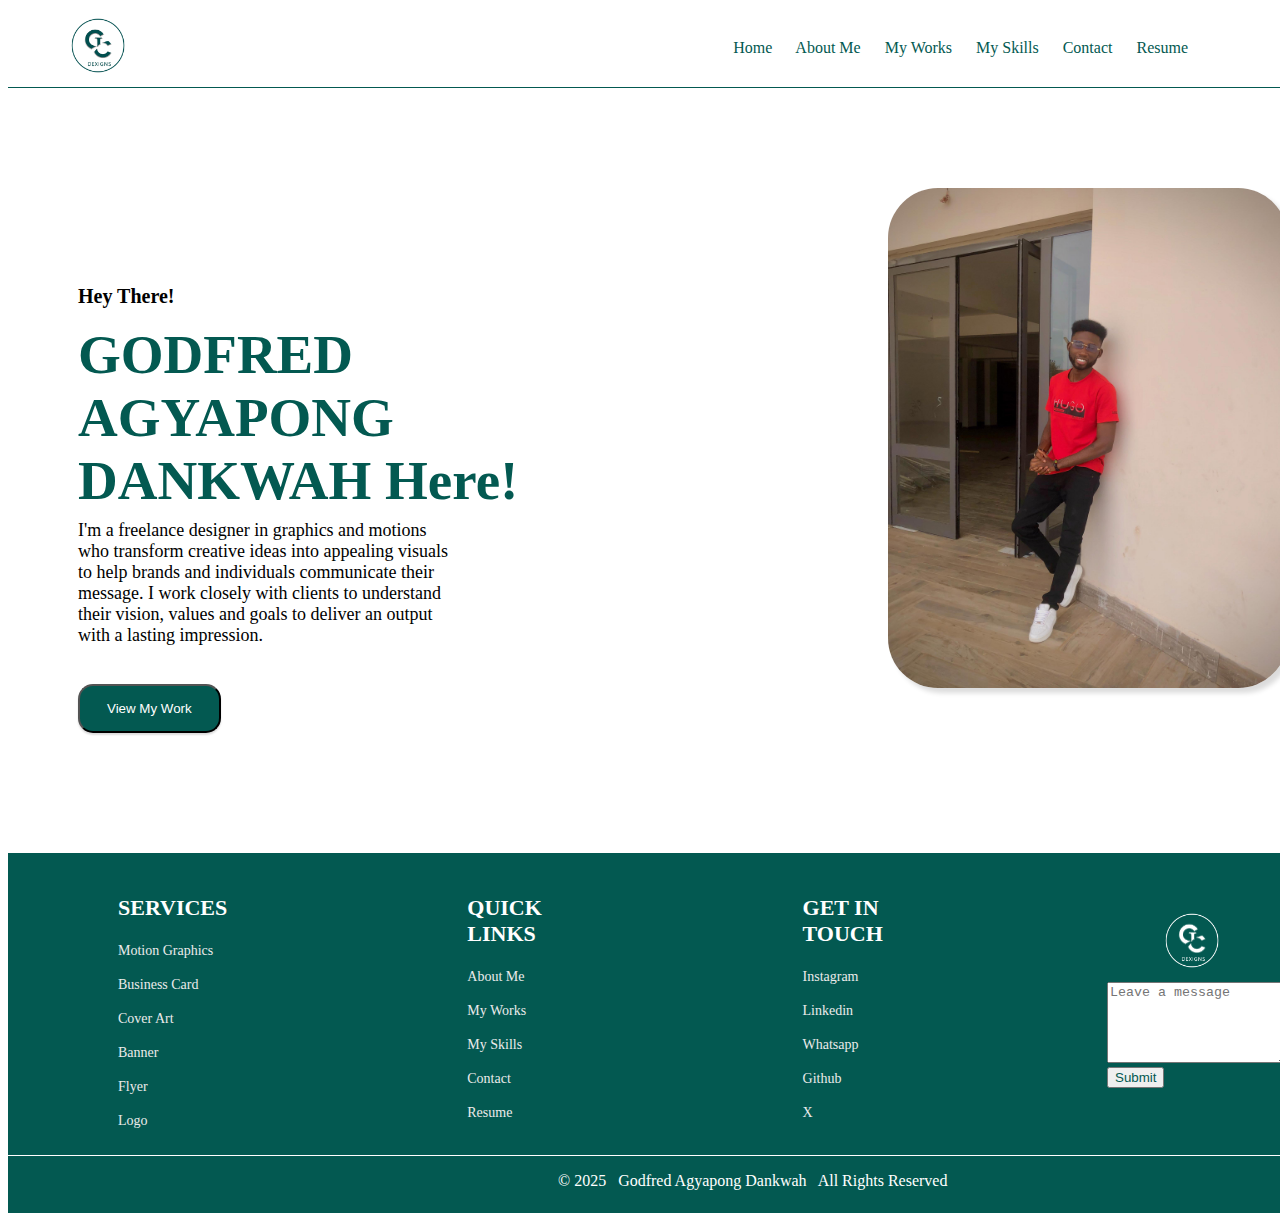
<file: index.html>
<!DOCTYPE HTML>
<html>
    <head lang = "en">
        <title>Portfolio - Home</title>
        <link rel = "icon" type = "image/png" href = "./images/GC Logo.png">
        <link rel = "stylesheet" type = "text/css" href = "./css/index.css">
        <meta charset = "UTF-8">
        <meta name = "author" content = "AGYAPONG DANKWAH GODFRED">
        <meta name = "viewport" content = "width = device-width, initial-scale = 1.0">
    </head>
    <body>
        <section class = "nvbar">
                <a href = "./index.html"><img src = "./images/GC Logo.png" alt = "logo" width = "80px" height = "75px"></a>
                <nav id = "nb">
                    <a href = "./index.html">Home</a>
                    <a href = "./html/about.html">About Me</a>
                    <a href = "./html/work.html">My Works</a>
                    <a href = "./html/skills.html">My Skills</a>
                    <a href = "./html/contact.html">Contact</a>
                    <a href = "./html/resume.html">Resume</a>
                </nav>
        </section>
        <section class = "hero">
            <div id = "mainh">
                <h6 id = "HT">Hey There!</h6>
                <h2 id = "Name">GODFRED AGYAPONG<br>DANKWAH Here!</h2>
                <p id = "para">I'm a freelance designer in graphics and motions<br>who transform creative ideas into appealing visuals<br>to help brands and individuals communicate their <br> message. I work closely with clients to understand <br> their vision, values and goals to deliver an output <br> with a lasting impression.</p>
                <a href = "./html/work.html"><button id = "BT">View My Work</button></a>
            </div>
            <div id = "maino">
                <img src = "./images/My Pic.jpg" id = "img" alt = "My Pic" width = "400px" height = "500px">
            </div>
        </section>
        <footer class = "foot">
            <div id = "ft1">
                <ul style = "list-style-type: none;">
                <h3>SERVICES</h3>
                <li>Motion Graphics</li><br>
                <li>Business Card</li><br>
                <li>Cover Art</li><br>
                <li>Banner</li><br>
                <li>Flyer</li><br>
                <li>Logo</li>
                </ul>
            </div>
            <div id = "ft2">
                <ul style = "list-style-type: none;">
                    <h3>QUICK LINKS</h3>
                    <li><a href = "./about.html">About Me</a></li><br>
                    <li><a href = "./work.html">My Works</a></li><br>
                    <li><a href = "./skills.html">My Skills</a></li><br>
                    <li><a href = "./contact.html">Contact</a></li><br>
                    <li><a href = "./resume.html">Resume</a></li>
                </ul>
            </div>
            <div id = "ft3">
                <ul style = "list-style-type: none;">
                    <h3>GET IN TOUCH</h3>
                    <li><a href = "https://www.instagram.com/i_am_pagez/" target = "_blank">Instagram</a></li><br>
                    <li><a href = "https://www.linkedin.com/in/godfred-agyapong/" target = "_blank">Linkedin</a></li><br>
                    <li><a href = "https://wa.me/+233592632141?" target = "_blank">Whatsapp</a></li><br>
                    <li><a href = "https://github.com/GodfredAgyapong/" target = "_blank">Github</a></li><br>
                    <li><a href = "https://twitter.com/I_am_pagez" target = "_blank">X</a></li>
                </ul>
            </div>
            <div id = "em">
                <a href = "./index.html" id = "lg"><img src = "./images/GC Logo 2.png" alt = "logo" width = "80px" height = "75px"></a>
                <form>
                    <textarea cols="20" rows="5" placeholder = "Leave a message"></textarea><br>
                    <input type = "submit" value = "Submit" style = "text-align: center; cursor: pointer; color:#035951;">
                </form>
            </div>
        </footer>
        <section id = "cp">
            <p id = "copy">&copy 2025 &nbsp; Godfred Agyapong Dankwah &nbsp; All Rights Reserved</p>
        </section>
    </body>
</html>
</file>
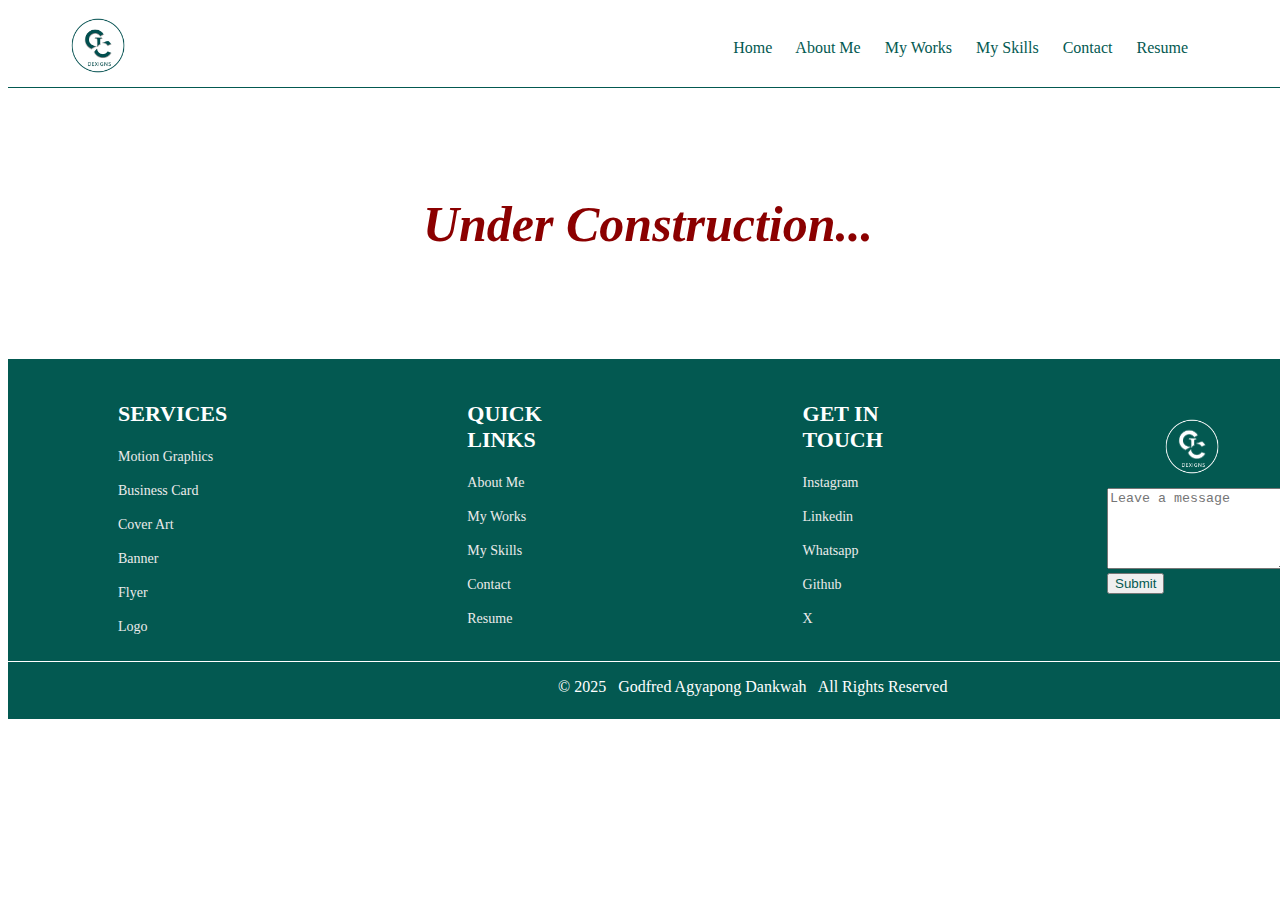
<file: html/about.html>
<!DOCTYPE HTML>
<html>
    <head lang = "en">
        <title>Portfolio - About</title>
        <link rel = "icon" type = "image/png" href = "../images/GC Logo.png">
        <link rel = "stylesheet" type = "text/css" href = "../css/about.css">
        <meta charset = "UTF-8">
        <meta name = "author" content = "AGYAPONG DANKWAH GODFRED">
        <meta name = "viewport" content = "width = device-width, initial-scale = 1.0">
    </head>
    <body>
        <section class = "nvbar">
                <a href = "../index.html"><img src = "../images/GC Logo.png" alt = "logo" width = "80px" height = "75px"></a>
                <nav id = "nb">
                    <a href = "../index.html">Home</a>
                    <a href = "./about.html">About Me</a>
                    <a href = "./work.html">My Works</a>
                    <a href = "./skills.html">My Skills</a>
                    <a href = "./contact.html">Contact</a>
                    <a href = "./resume.html">Resume</a>
                </nav>
        </section>
        <h2 id = "UC">Under Construction...</h2>
        <footer class = "foot">
            <div id = "ft1">
                <ul style = "list-style-type: none;">
                <h3>SERVICES</h3>
                <li>Motion Graphics</li><br>
                <li>Business Card</li><br>
                <li>Cover Art</li><br>
                <li>Banner</li><br>
                <li>Flyer</li><br>
                <li>Logo</li>
                </ul>
            </div>
            <div id = "ft2">
                <ul style = "list-style-type: none;">
                    <h3>QUICK LINKS</h3>
                    <li><a href = "./about.html">About Me</a></li><br>
                    <li><a href = "./work.html">My Works</a></li><br>
                    <li><a href = "./skills.html">My Skills</a></li><br>
                    <li><a href = "./contact.html">Contact</a></li><br>
                    <li><a href = "./resume.html">Resume</a></li>
                </ul>
            </div>
            <div id = "ft3">
                <ul style = "list-style-type: none;">
                    <h3>GET IN TOUCH</h3>
                    <li><a href = "https://www.instagram.com/i_am_pagez/" target = "_blank">Instagram</a></li><br>
                    <li><a href = "https://www.linkedin.com/in/godfred-agyapong/" target = "_blank">Linkedin</a></li><br>
                    <li><a href = "https://wa.me/+233592632141?" target = "_blank">Whatsapp</a></li><br>
                    <li><a href = "https://github.com/GodfredAgyapong/" target = "_blank">Github</a></li><br>
                    <li><a href = "https://twitter.com/I_am_pagez" target = "_blank">X</a></li>
                </ul>
            </div>
            <div id = "em">
                <a href = "./index.html" id = "lg"><img src = "../images/GC Logo 2.png" alt = "logo" width = "80px" height = "75px"></a>
                <form>
                    <textarea cols="20" rows="5" placeholder = "Leave a message"></textarea><br>
                    <input type = "submit" value = "Submit" style = "text-align: center; cursor: pointer; color:#035951;">
                </form>
            </div>
        </footer>
        <section id = "cp">
            <p id = "copy">&copy 2025 &nbsp; Godfred Agyapong Dankwah &nbsp; All Rights Reserved</p>
        </section>
    </body>
</html>
</file>
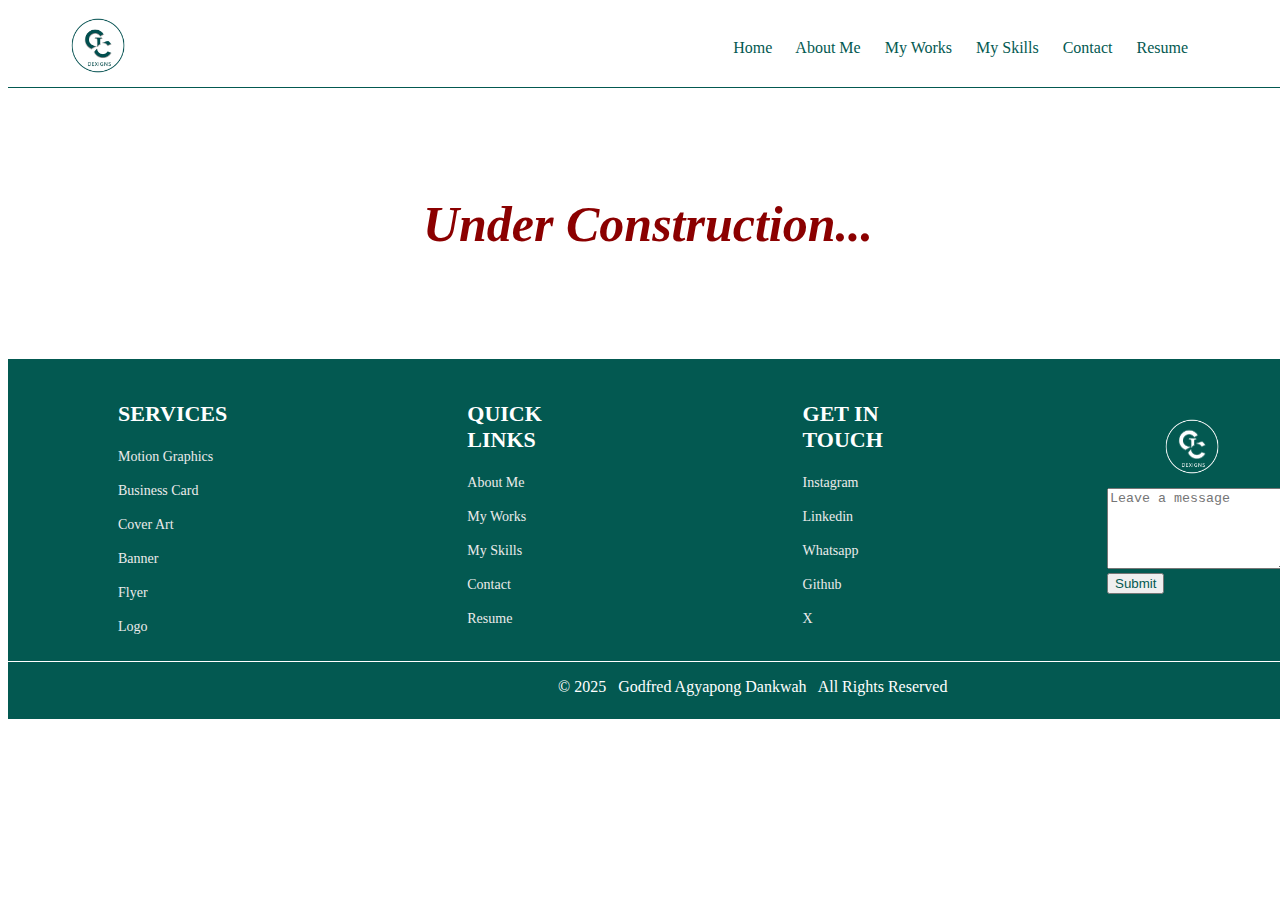
<file: html/contact.html>
<!DOCTYPE HTML>
<html>
    <head lang = "en">
        <title>Portfolio - Contact</title>
        <link rel = "icon" type = "image/png" href = "../images/GC Logo.png">
        <link rel = "stylesheet" type = "text/css" href = "../css/contact.css">
        <meta charset = "UTF-8">
        <meta name = "author" content = "AGYAPONG DANKWAH GODFRED">
        <meta name = "viewport" content = "width = device-width, initial-scale = 1.0">
    </head>
    <body>
        <section class = "nvbar">
                <a href = "../index.html"><img src = "../images/GC Logo.png" alt = "logo" width = "80px" height = "75px"></a>
                <nav id = "nb">
                    <a href = "../index.html">Home</a>
                    <a href = "./about.html">About Me</a>
                    <a href = "./work.html">My Works</a>
                    <a href = "./skills.html">My Skills</a>
                    <a href = "./contact.html">Contact</a>
                    <a href = "./resume.html">Resume</a>
                </nav>
        </section>
        <h2 id = "UC">Under Construction...</h2>
        <footer class = "foot">
            <div id = "ft1">
                <ul style = "list-style-type: none;">
                <h3>SERVICES</h3>
                <li>Motion Graphics</li><br>
                <li>Business Card</li><br>
                <li>Cover Art</li><br>
                <li>Banner</li><br>
                <li>Flyer</li><br>
                <li>Logo</li>
                </ul>
            </div>
            <div id = "ft2">
                <ul style = "list-style-type: none;">
                    <h3>QUICK LINKS</h3>
                    <li><a href = "./about.html">About Me</a></li><br>
                    <li><a href = "./work.html">My Works</a></li><br>
                    <li><a href = "./skills.html">My Skills</a></li><br>
                    <li><a href = "./contact.html">Contact</a></li><br>
                    <li><a href = "./resume.html">Resume</a></li>
                </ul>
            </div>
            <div id = "ft3">
                <ul style = "list-style-type: none;">
                    <h3>GET IN TOUCH</h3>
                    <li><a href = "https://www.instagram.com/i_am_pagez/" target = "_blank">Instagram</a></li><br>
                    <li><a href = "https://www.linkedin.com/in/godfred-agyapong/" target = "_blank">Linkedin</a></li><br>
                    <li><a href = "https://wa.me/+233592632141?" target = "_blank">Whatsapp</a></li><br>
                    <li><a href = "https://github.com/GodfredAgyapong/" target = "_blank">Github</a></li><br>
                    <li><a href = "https://twitter.com/I_am_pagez" target = "_blank">X</a></li>
                </ul>
            </div>
            <div id = "em">
                <a href = "./index.html" id = "lg"><img src = "../images/GC Logo 2.png" alt = "logo" width = "80px" height = "75px"></a>
                <form>
                    <textarea cols="20" rows="5" placeholder = "Leave a message"></textarea><br>
                    <input type = "submit" value = "Submit" style = "text-align: center; cursor: pointer; color:#035951;">
                </form>
            </div>
        </footer>
        <section id = "cp">
            <p id = "copy">&copy 2025 &nbsp; Godfred Agyapong Dankwah &nbsp; All Rights Reserved</p>
        </section>
    </body>
</html>
</file>
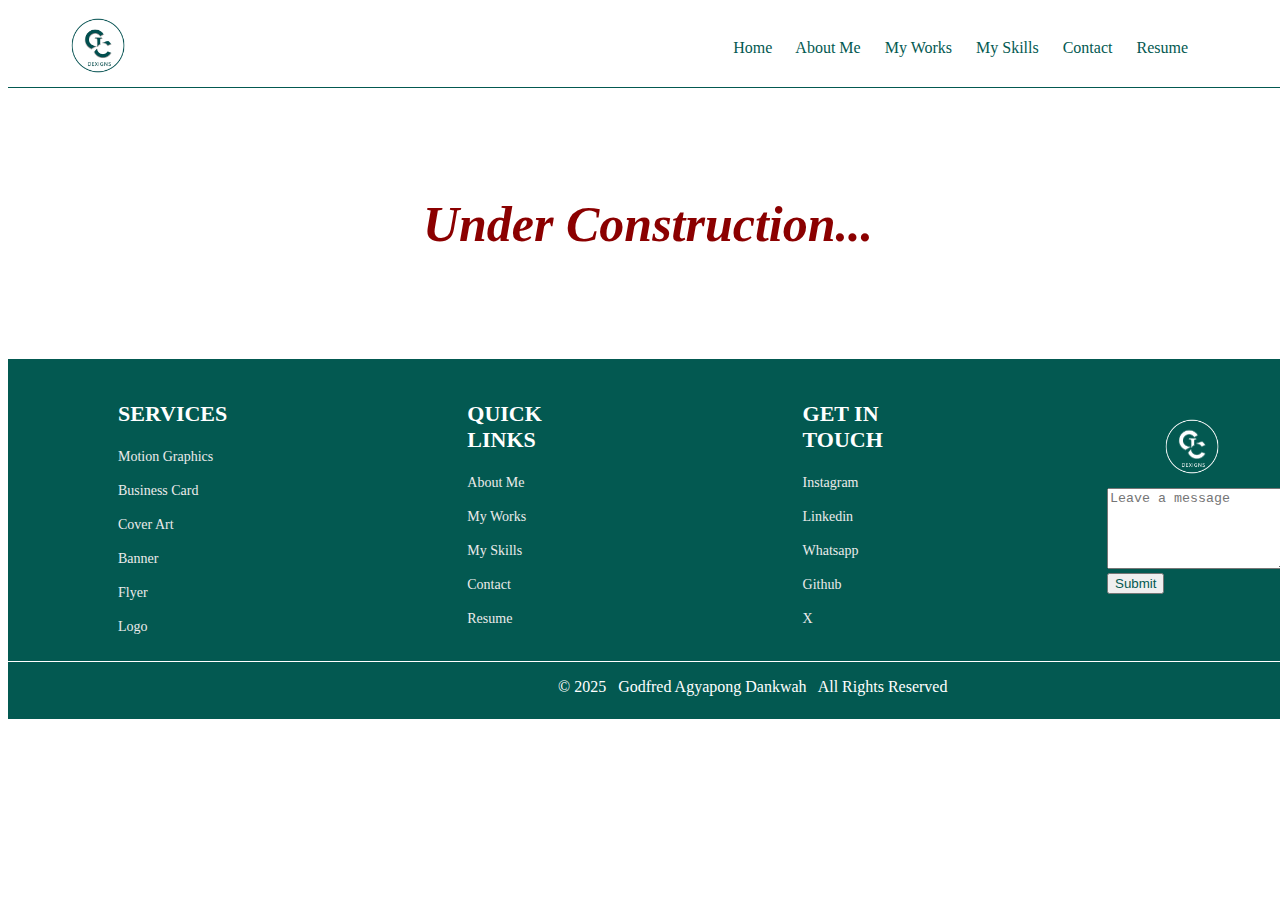
<file: html/resume.html>
<!DOCTYPE HTML>
<html>
    <head lang = "en">
        <title>Portfolio - Resume</title>
        <link rel = "icon" type = "image/png" href = "../images/GC Logo.png">
        <link rel = "stylesheet" type = "text/css" href = "../css/resume.css">
        <meta charset = "UTF-8">
        <meta name = "author" content = "AGYAPONG DANKWAH GODFRED">
        <meta name = "viewport" content = "width = device-width, initial-scale = 1.0">
    </head>
    <body>
        <section class = "nvbar">
                <a href = "../index.html"><img src = "../images/GC Logo.png" alt = "logo" width = "80px" height = "75px"></a>
                <nav id = "nb">
                    <a href = "../index.html">Home</a>
                    <a href = "./about.html">About Me</a>
                    <a href = "./work.html">My Works</a>
                    <a href = "./skills.html">My Skills</a>
                    <a href = "./contact.html">Contact</a>
                    <a href = "./resume.html">Resume</a>
                </nav>
        </section>
        <h2 id = "UC">Under Construction...</h2>
        <footer class = "foot">
            <div id = "ft1">
                <ul style = "list-style-type: none;">
                <h3>SERVICES</h3>
                <li>Motion Graphics</li><br>
                <li>Business Card</li><br>
                <li>Cover Art</li><br>
                <li>Banner</li><br>
                <li>Flyer</li><br>
                <li>Logo</li>
                </ul>
            </div>
            <div id = "ft2">
                <ul style = "list-style-type: none;">
                    <h3>QUICK LINKS</h3>
                    <li><a href = "./about.html">About Me</a></li><br>
                    <li><a href = "./work.html">My Works</a></li><br>
                    <li><a href = "./skills.html">My Skills</a></li><br>
                    <li><a href = "./contact.html">Contact</a></li><br>
                    <li><a href = "./resume.html">Resume</a></li>
                </ul>
            </div>
            <div id = "ft3">
                <ul style = "list-style-type: none;">
                    <h3>GET IN TOUCH</h3>
                    <li><a href = "https://www.instagram.com/i_am_pagez/" target = "_blank">Instagram</a></li><br>
                    <li><a href = "https://www.linkedin.com/in/godfred-agyapong/" target = "_blank">Linkedin</a></li><br>
                    <li><a href = "https://wa.me/+233592632141?" target = "_blank">Whatsapp</a></li><br>
                    <li><a href = "https://github.com/GodfredAgyapong/" target = "_blank">Github</a></li><br>
                    <li><a href = "https://twitter.com/I_am_pagez" target = "_blank">X</a></li>
                </ul>
            </div>
            <div id = "em">
                <a href = "./index.html" id = "lg"><img src = "../images/GC Logo 2.png" alt = "logo" width = "80px" height = "75px"></a>
                <form>
                    <textarea cols="20" rows="5" placeholder = "Leave a message"></textarea><br>
                    <input type = "submit" value = "Submit" style = "text-align: center; cursor: pointer; color:#035951;">
                </form>
            </div>
        </footer>
        <section id = "cp">
            <p id = "copy">&copy 2025 &nbsp; Godfred Agyapong Dankwah &nbsp; All Rights Reserved</p>
        </section>
    </body>
</html>
</file>
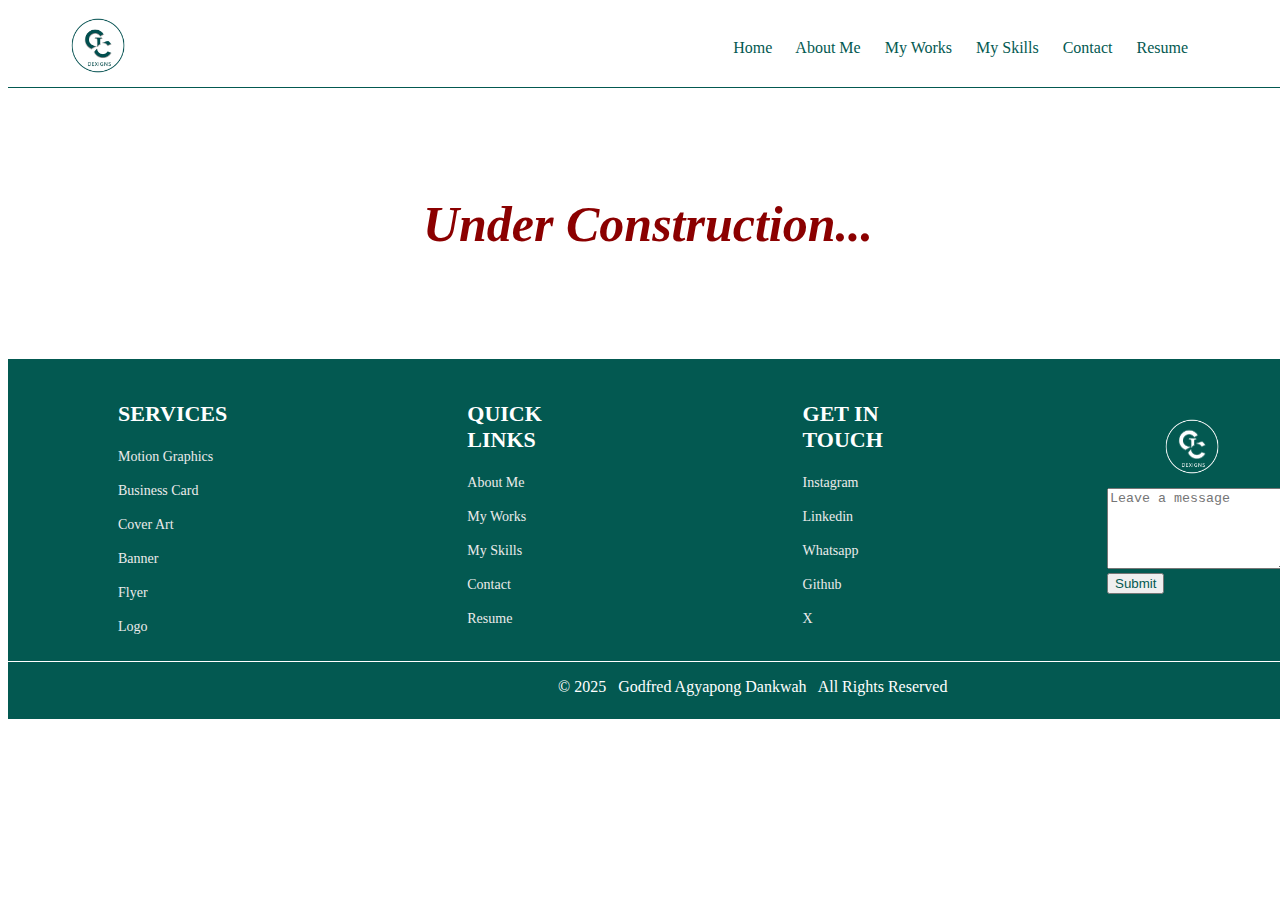
<file: html/skills.html>
<!DOCTYPE HTML>
<html>
    <head lang = "en">
        <title>Portfolio - My Skils</title>
        <link rel = "icon" type = "image/png" href = "../images/GC Logo.png">
        <link rel = "stylesheet" type = "text/css" href = "../css/skills.css">
        <meta charset = "UTF-8">
        <meta name = "author" content = "AGYAPONG DANKWAH GODFRED">
        <meta name = "viewport" content = "width = device-width, initial-scale = 1.0">
    </head>
    <body>
        <section class = "nvbar">
                <a href = "../index.html"><img src = "../images/GC Logo.png" alt = "logo" width = "80px" height = "75px"></a>
                <nav id = "nb">
                    <a href = "../index.html">Home</a>
                    <a href = "./about.html">About Me</a>
                    <a href = "./work.html">My Works</a>
                    <a href = "./skills.html">My Skills</a>
                    <a href = "./contact.html">Contact</a>
                    <a href = "./resume.html">Resume</a>
                </nav>
        </section>
        <h2 id = "UC">Under Construction...</h2>
        <footer class = "foot">
            <div id = "ft1">
                <ul style = "list-style-type: none;">
                <h3>SERVICES</h3>
                <li>Motion Graphics</li><br>
                <li>Business Card</li><br>
                <li>Cover Art</li><br>
                <li>Banner</li><br>
                <li>Flyer</li><br>
                <li>Logo</li>
                </ul>
            </div>
            <div id = "ft2">
                <ul style = "list-style-type: none;">
                    <h3>QUICK LINKS</h3>
                    <li><a href = "./about.html">About Me</a></li><br>
                    <li><a href = "./work.html">My Works</a></li><br>
                    <li><a href = "./skills.html">My Skills</a></li><br>
                    <li><a href = "./contact.html">Contact</a></li><br>
                    <li><a href = "./resume.html">Resume</a></li>
                </ul>
            </div>
            <div id = "ft3">
                <ul style = "list-style-type: none;">
                    <h3>GET IN TOUCH</h3>
                    <li><a href = "https://www.instagram.com/i_am_pagez/" target = "_blank">Instagram</a></li><br>
                    <li><a href = "https://www.linkedin.com/in/godfred-agyapong/" target = "_blank">Linkedin</a></li><br>
                    <li><a href = "https://wa.me/+233592632141?" target = "_blank">Whatsapp</a></li><br>
                    <li><a href = "https://github.com/GodfredAgyapong/" target = "_blank">Github</a></li><br>
                    <li><a href = "https://twitter.com/I_am_pagez" target = "_blank">X</a></li>
                </ul>
            </div>
            <div id = "em">
                <a href = "./index.html" id = "lg"><img src = "../images/GC Logo 2.png" alt = "logo" width = "80px" height = "75px"></a>
                <form>
                    <textarea cols="20" rows="5" placeholder = "Leave a message"></textarea><br>
                    <input type = "submit" value = "Submit" style = "text-align: center; cursor: pointer; color:#035951;">
                </form>
            </div>
        </footer>
        <section id = "cp">
            <p id = "copy">&copy 2025 &nbsp; Godfred Agyapong Dankwah &nbsp; All Rights Reserved</p>
        </section>
    </body>
</html>
</file>
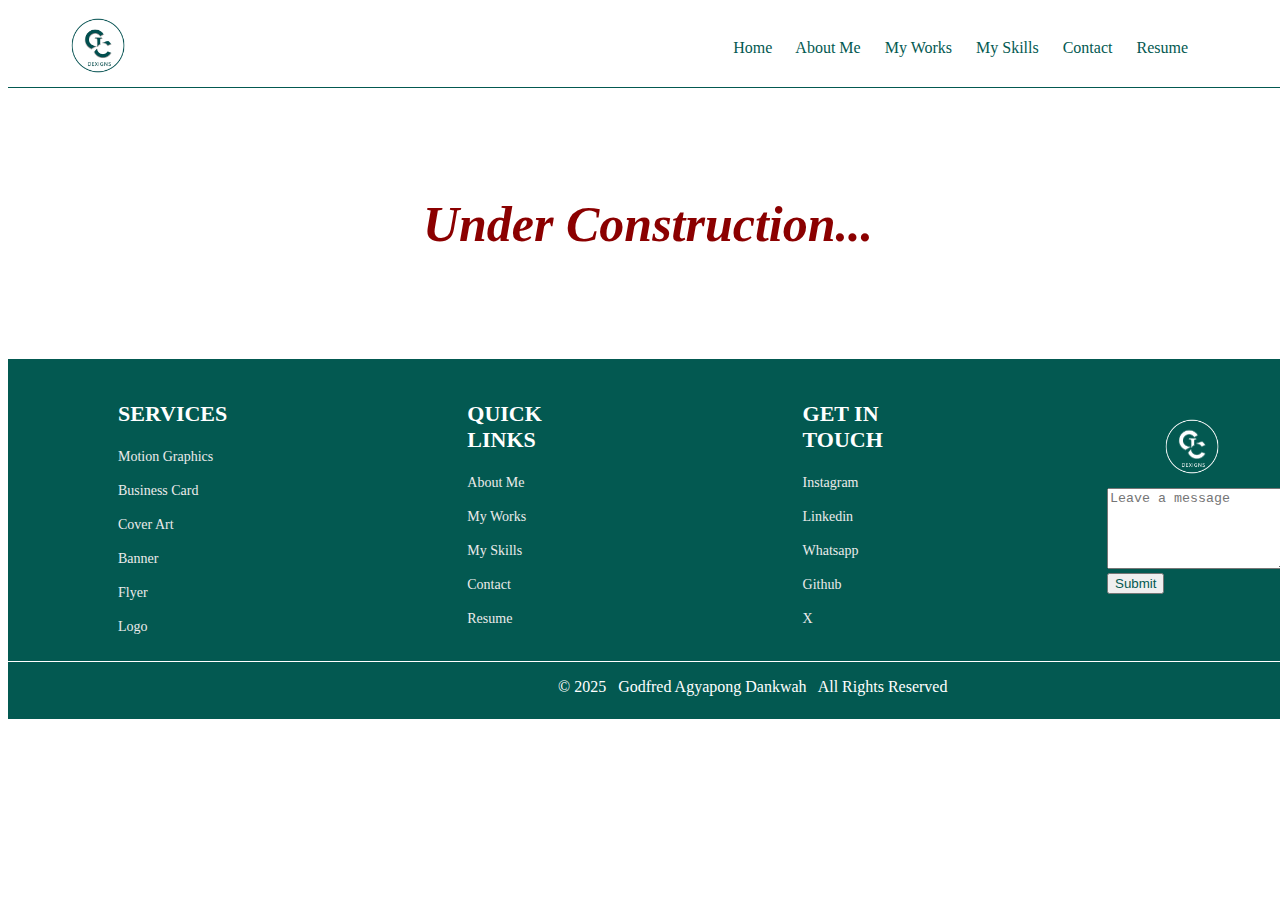
<file: html/work.html>
<!DOCTYPE HTML>
<html>
    <head lang = "en">
        <title>Portfolio - My Works</title>
        <link rel = "icon" type = "image/png" href = "../images/GC Logo.png">
        <link rel = "stylesheet" type = "text/css" href = "../css/work.css">
        <meta charset = "UTF-8">
        <meta name = "author" content = "AGYAPONG DANKWAH GODFRED">
        <meta name = "viewport" content = "width = device-width, initial-scale = 1.0">
    </head>
    <body>
        <section class = "nvbar">
                <a href = "../index.html"><img src = "../images/GC Logo.png" alt = "logo" width = "80px" height = "75px"></a>
                <nav id = "nb">
                    <a href = "../index.html">Home</a>
                    <a href = "./about.html">About Me</a>
                    <a href = "./work.html">My Works</a>
                    <a href = "./skills.html">My Skills</a>
                    <a href = "./contact.html">Contact</a>
                    <a href = "./resume.html">Resume</a>
                </nav>
        </section>
        <h2 id = "UC">Under Construction...</h2>
        <footer class = "foot">
            <div id = "ft1">
                <ul style = "list-style-type: none;">
                <h3>SERVICES</h3>
                <li>Motion Graphics</li><br>
                <li>Business Card</li><br>
                <li>Cover Art</li><br>
                <li>Banner</li><br>
                <li>Flyer</li><br>
                <li>Logo</li>
                </ul>
            </div>
            <div id = "ft2">
                <ul style = "list-style-type: none;">
                    <h3>QUICK LINKS</h3>
                    <li><a href = "./about.html">About Me</a></li><br>
                    <li><a href = "./work.html">My Works</a></li><br>
                    <li><a href = "./skills.html">My Skills</a></li><br>
                    <li><a href = "./contact.html">Contact</a></li><br>
                    <li><a href = "./resume.html">Resume</a></li>
                </ul>
            </div>
            <div id = "ft3">
                <ul style = "list-style-type: none;">
                    <h3>GET IN TOUCH</h3>
                    <li><a href = "https://www.instagram.com/i_am_pagez/" target = "_blank">Instagram</a></li><br>
                    <li><a href = "https://www.linkedin.com/in/godfred-agyapong/" target = "_blank">Linkedin</a></li><br>
                    <li><a href = "https://wa.me/+233592632141?" target = "_blank">Whatsapp</a></li><br>
                    <li><a href = "https://github.com/GodfredAgyapong/" target = "_blank">Github</a></li><br>
                    <li><a href = "https://twitter.com/I_am_pagez" target = "_blank">X</a></li>
                </ul>
            </div>
            <div id = "em">
                <a href = "./index.html" id = "lg"><img src = "../images/GC Logo 2.png" alt = "logo" width = "80px" height = "75px"></a>
                <form>
                    <textarea cols="20" rows="5" placeholder = "Leave a message"></textarea><br>
                    <input type = "submit" value = "Submit" style = "text-align: center; cursor: pointer; color:#035951;">
                </form>
            </div>
        </footer>
        <section id = "cp">
            <p id = "copy">&copy 2025 &nbsp; Godfred Agyapong Dankwah &nbsp; All Rights Reserved</p>
        </section>
    </body>
</html>
</file>
<file: css/index.css>
body {
    width : 100vw;
    height : 100vh;
   
}

.nvbar {
    display : flex;
    align-items: center;
    justify-content: space-between;
    border-bottom-style: solid;
    border-color:#035951;
    border-width: 1px;
}

#nb {
    margin-right : 80px;
}

.nvbar img {
    margin-left : 50px;
}

nav a {
    text-decoration: none;
    color: #035951;
    margin-right : 20px;
}

nav a:hover {
    color : black;
}

.hero {
    display : flex;
}

#mainh {
    margin-top : 130px;
    margin-left : 70px;
    margin-bottom: 120px;
}

#HT {
    padding-top : 20px;
    margin-bottom: -30px;
    font-size: 20px;
}

#Name {
    margin-bottom: -10px;
    font-size: 55px;
    color : #035951;
}

#para {
    font-size: 18px;
}

#BT {
    margin-top : 20px;
    color : white;
    padding : 15px 27px;
    border-radius : 15px 15px;
    background-color : #035951;
    box-shadow: 0 2px 2px Gainsboro;
}

#BT:hover {
    cursor : pointer;
}

#img {
    margin-left : 350px;
    margin-top : 100px;
    border-radius : 50px 50px;
    box-shadow: 5px 5px 5px Gainsboro;
}

.foot {
    display : flex;
    background-color : #035951;
    padding-left : 70px;
    padding-bottom : 10px;
}

.foot h3 {
    padding-top : 20px;
    font-size : 22px;
    color : white;
}

.foot li {
    font-size : 14px;
    color : rgb(236, 235, 235);
}

.foot li a{
    font-size : 14px;
    text-decoration : none;
    color : rgb(236, 235, 235);

}

#ft2 {
    padding-left : 200px;
}

#ft3 {
    padding-left : 200px;
}

#em {
   padding-left : 200px;
   padding-top : 50px;
}

#lg {
    padding-left : 45px;
}

#cp {
    background-color: #035951;
    padding-bottom : 7px;
    padding-left : 550px;
    border-top-style: solid;
    border-color : white;
    border-width : 1px;
}

#copy {
    color : white;
    
}
</file>
<file: css/about.css>
body {
    width : 100vw;
    height : 100vh;
}
.nvbar {
    display : flex;
    align-items: center;
    justify-content: space-between;
    border-bottom-style: solid;
    border-color:#035951;
    border-width: 1px;
}

#nb {
    margin-right : 80px;
}

.nvbar img {
    margin-left : 50px;
}

nav a {
    text-decoration: none;
    color: #035951;
    margin-right : 20px;
}

nav a:hover {
    color : black;
}

#UC {
    color : DarkRed;
    padding-top: 65px;
    padding-bottom: 65px;
    text-align: center;
    font-style: oblique;
    font-size: 50px;
}

.foot {
    display : flex;
    background-color : #035951;
    padding-left : 70px;
    padding-bottom : 10px;
}

.foot h3 {
    padding-top : 20px;
    font-size : 22px;
    color : white;
}

.foot li {
    font-size : 14px;
    color : rgb(236, 235, 235);
}

.foot li a{
    font-size : 14px;
    text-decoration : none;
    color : rgb(236, 235, 235);

}

#ft2 {
    padding-left : 200px;
}

#ft3 {
    padding-left : 200px;
}

#em {
    padding-left : 200px;
    padding-top : 50px;
 }

 #lg {
    padding-left : 45px;
}

#cp {
    background-color: #035951;
    padding-bottom : 7px;
    padding-left : 550px;
    border-top-style: solid;
    border-color : white;
    border-width : 1px;
}

#copy {
    color : white;
    
}
</file>
<file: css/contact.css>
body {
    width : 100vw;
    height : 100vh;
}
.nvbar {
    display : flex;
    align-items: center;
    justify-content: space-between;
    border-bottom-style: solid;
    border-color:#035951;
    border-width: 1px;
}

#nb {
    margin-right : 80px;
}

.nvbar img {
    margin-left : 50px;
}

nav a {
    text-decoration: none;
    color: #035951;
    margin-right : 20px;
}

nav a:hover {
    color : black;
}

#UC {
    color : DarkRed;
    padding-top: 65px;
    padding-bottom: 65px;
    text-align: center;
    font-style: oblique;
    font-size: 50px;
}

.foot {
    display : flex;
    background-color : #035951;
    padding-left : 70px;
    padding-bottom : 10px;
}

.foot h3 {
    padding-top : 20px;
    font-size : 22px;
    color : white;
}

.foot li {
    font-size : 14px;
    color : rgb(236, 235, 235);
}

.foot li a{
    font-size : 14px;
    text-decoration : none;
    color : rgb(236, 235, 235);

}

#ft2 {
    padding-left : 200px;
}

#ft3 {
    padding-left : 200px;
}

#em {
    padding-left : 200px;
    padding-top : 50px;
 }
 
 #lg {
     padding-left : 45px;
 }
 

#cp {
    background-color: #035951;
    padding-bottom : 7px;
    padding-left : 550px;
    border-top-style: solid;
    border-color : white;
    border-width : 1px;
}

#copy {
    color : white;
    
}
</file>
<file: css/resume.css>
body {
    width : 100vw;
    height : 100vh;
}
.nvbar {
    display : flex;
    align-items: center;
    justify-content: space-between;
    border-bottom-style: solid;
    border-color:#035951;
    border-width: 1px;
}

#nb {
    margin-right : 80px;
}

.nvbar img {
    margin-left : 50px;
}

nav a {
    text-decoration: none;
    color: #035951;
    margin-right : 20px;
}

nav a:hover {
    color : black;
}

#UC {
    color : DarkRed;
    padding-top: 65px;
    padding-bottom: 65px;
    text-align: center;
    font-style: oblique;
    font-size: 50px;
}

.foot {
    display : flex;
    background-color : #035951;
    padding-left : 70px;
    padding-bottom : 10px;
}

.foot h3 {
    padding-top : 20px;
    font-size : 22px;
    color : white;
}

.foot li {
    font-size : 14px;
    color : rgb(236, 235, 235);
}

.foot li a{
    font-size : 14px;
    text-decoration : none;
    color : rgb(236, 235, 235);

}

#ft2 {
    padding-left : 200px;
}

#ft3 {
    padding-left : 200px;
}

#em {
    padding-left : 200px;
    padding-top : 50px;
 }
 
 #lg {
     padding-left : 45px;
 }
 

#cp {
    background-color: #035951;
    padding-bottom : 7px;
    padding-left : 550px;
    border-top-style: solid;
    border-color : white;
    border-width : 1px;
}

#copy {
    color : white;
    
}
</file>
<file: css/skills.css>
body {
    width : 100vw;
    height : 100vh;
}
.nvbar {
    display : flex;
    align-items: center;
    justify-content: space-between;
    border-bottom-style: solid;
    border-color:#035951;
    border-width: 1px;
}

#nb {
    margin-right : 80px;
}

.nvbar img {
    margin-left : 50px;
}

nav a {
    text-decoration: none;
    color: #035951;
    margin-right : 20px;
}

nav a:hover {
    color : black;
}

#UC {
    color : DarkRed;
    padding-top: 65px;
    padding-bottom: 65px;
    text-align: center;
    font-style: oblique;
    font-size: 50px;
}

.foot {
    display : flex;
    background-color : #035951;
    padding-left : 70px;
    padding-bottom : 10px;
}

.foot h3 {
    padding-top : 20px;
    font-size : 22px;
    color : white;
}

.foot li {
    font-size : 14px;
    color : rgb(236, 235, 235);
}

.foot li a{
    font-size : 14px;
    text-decoration : none;
    color : rgb(236, 235, 235);

}

#ft2 {
    padding-left : 200px;
}

#ft3 {
    padding-left : 200px;
}

#em {
    padding-left : 200px;
    padding-top : 50px;
 }
 
 #lg {
     padding-left : 45px;
 }
 

#cp {
    background-color: #035951;
    padding-bottom : 7px;
    padding-left : 550px;
    border-top-style: solid;
    border-color : white;
    border-width : 1px;
}

#copy {
    color : white;
    
}
</file>
<file: css/work.css>
body {
    width : 100vw;
    height : 100vh;
}
.nvbar {
    display : flex;
    align-items: center;
    justify-content: space-between;
    border-bottom-style: solid;
    border-color:#035951;
    border-width: 1px;
}

#nb {
    margin-right : 80px;
}

.nvbar img {
    margin-left : 50px;
}

nav a {
    text-decoration: none;
    color: #035951;
    margin-right : 20px;
}

nav a:hover {
    color : black;
}

#UC {
    color : DarkRed;
    padding-top: 65px;
    padding-bottom: 65px;
    text-align: center;
    font-style: oblique;
    font-size: 50px;
}

.foot {
    display : flex;
    background-color : #035951;
    padding-left : 70px;
    padding-bottom : 10px;
}

.foot h3 {
    padding-top : 20px;
    font-size : 22px;
    color : white;
}

.foot li {
    font-size : 14px;
    color : rgb(236, 235, 235);
}

.foot li a{
    font-size : 14px;
    text-decoration : none;
    color : rgb(236, 235, 235);

}

#ft2 {
    padding-left : 200px;
}

#ft3 {
    padding-left : 200px;
}

#em {
    padding-left : 200px;
    padding-top : 50px;
 }
 
 #lg {
     padding-left : 45px;
 }
 

#cp {
    background-color: #035951;
    padding-bottom : 7px;
    padding-left : 550px;
    border-top-style: solid;
    border-color : white;
    border-width : 1px;
}

#copy {
    color : white;
    
}
</file>
